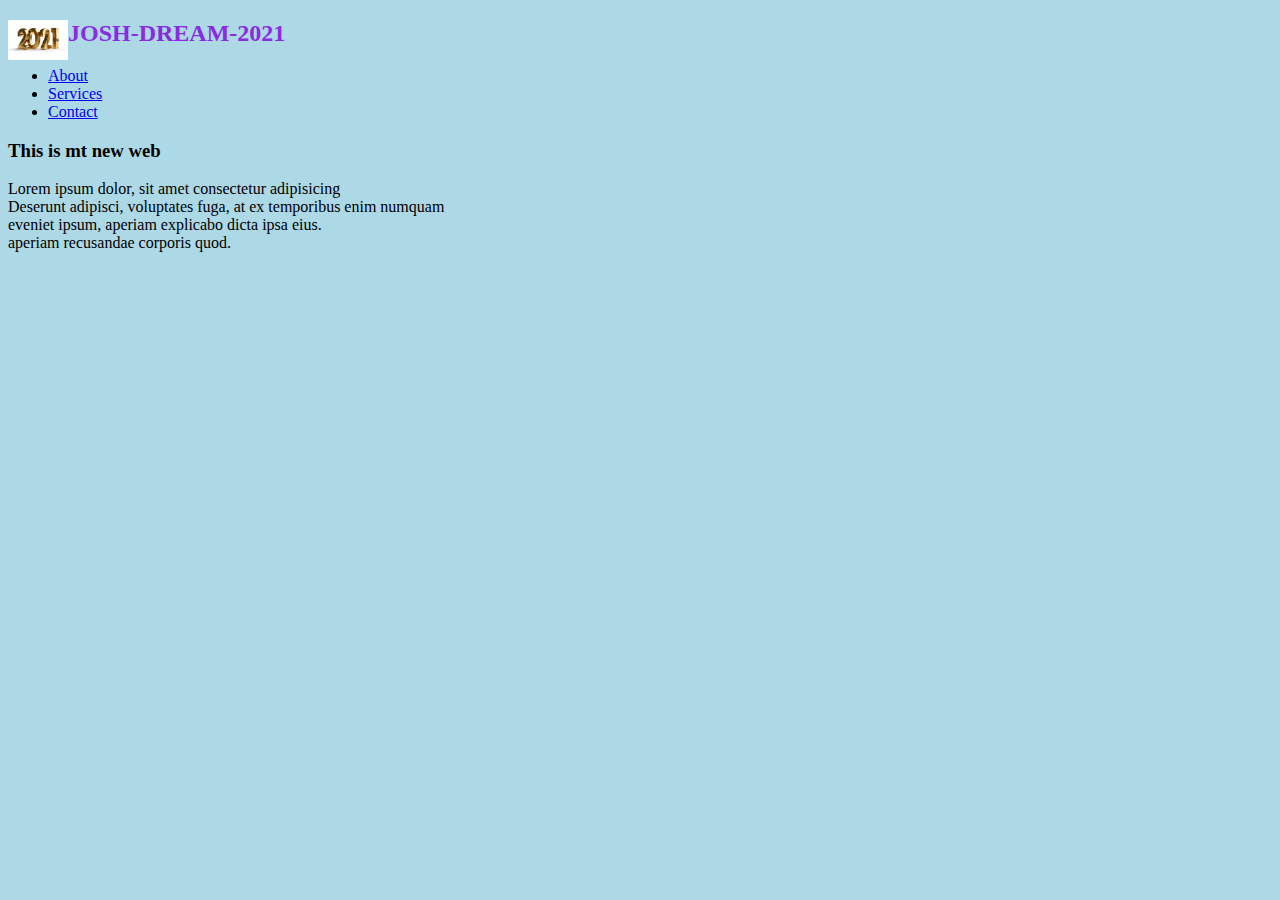
<file: index.html>
<!DOCTYPE html>
<html lang="en">
  <head>
    <meta charset="UTF-8" />
    <meta http-equiv="X-UA-Compatible" content="IE=edge" />
    <meta name="viewport" content="width=device-width, initial-scale=1.0" />
    <link rel="stylesheet" href="./css/index.css" />
    <title>joshdream</title>
  </head>
  <body>
    <img class="logo" src="./img/img1.jpg" alt="" />
    <h2 class="tit">JOSH-DREAM-2021</h2>
    <div class="route">
      <ul class="pages">
        <li><a href="./about.html">About</a></li>
        <li><a href="./service.html">Services</a></li>
        <li><a href="./contact.html">Contact</a></li>
      </ul>
    </div>
    <h3>This is mt new web</h3>
    <p>
      Lorem ipsum dolor, sit amet consectetur adipisicing <br />
      Deserunt adipisci, voluptates fuga, at ex temporibus enim numquam <br />
      eveniet ipsum, aperiam explicabo dicta ipsa eius. <br />
      aperiam recusandae corporis quod.
    </p>
  </body>
</html>
</file>
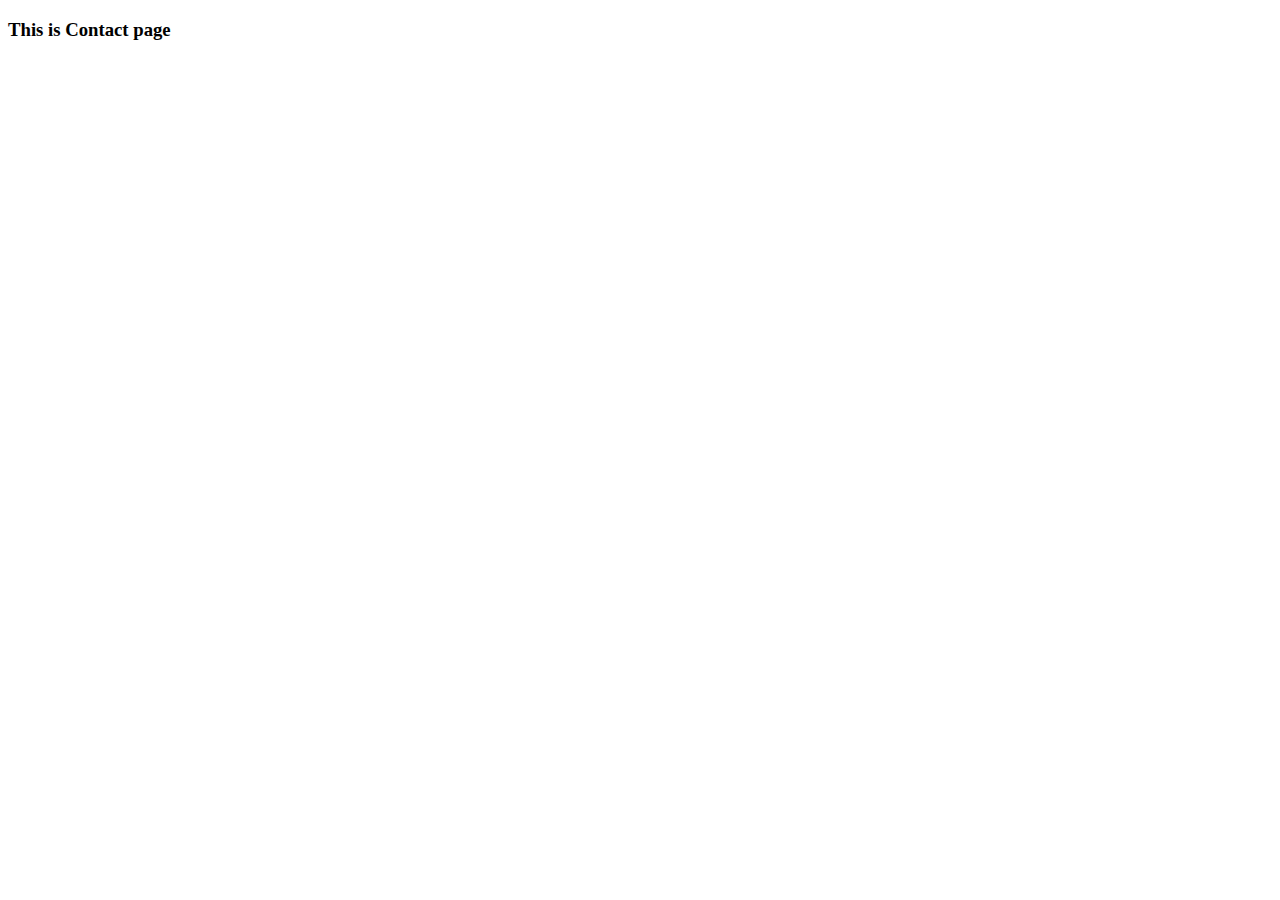
<file: contact.html>
<!DOCTYPE html>
<html lang="en">
  <head>
    <meta charset="UTF-8" />
    <meta http-equiv="X-UA-Compatible" content="IE=edge" />
    <meta name="viewport" content="width=device-width, initial-scale=1.0" />
    <title>joshdream</title>
  </head>
  <body>
    <h3>This is Contact page</h3>
  </body>
</html>
</file>
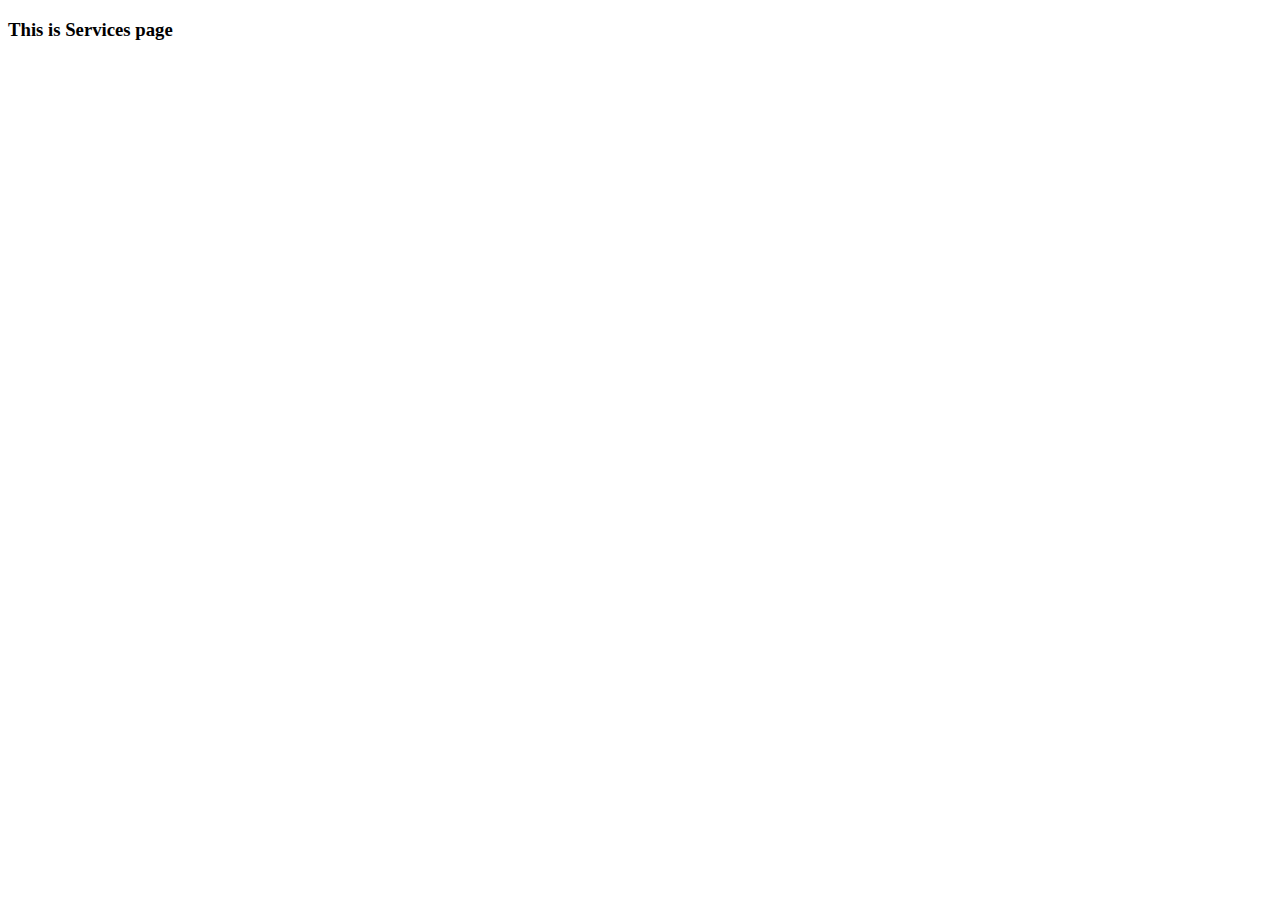
<file: service.html>
<!DOCTYPE html>
<html lang="en">
  <head>
    <meta charset="UTF-8" />
    <meta http-equiv="X-UA-Compatible" content="IE=edge" />
    <meta name="viewport" content="width=device-width, initial-scale=1.0" />
    <title>joshdream</title>
  </head>
  <body>
    <h3>This is Services page</h3>
  </body>
</html>
</file>
<file: css/index.css>
body {
  background: lightblue;
}
.tit {
  color: blueviolet;
}
.logo {
  width: 60px;
  height: auto;
  float: left;
}
</file>
